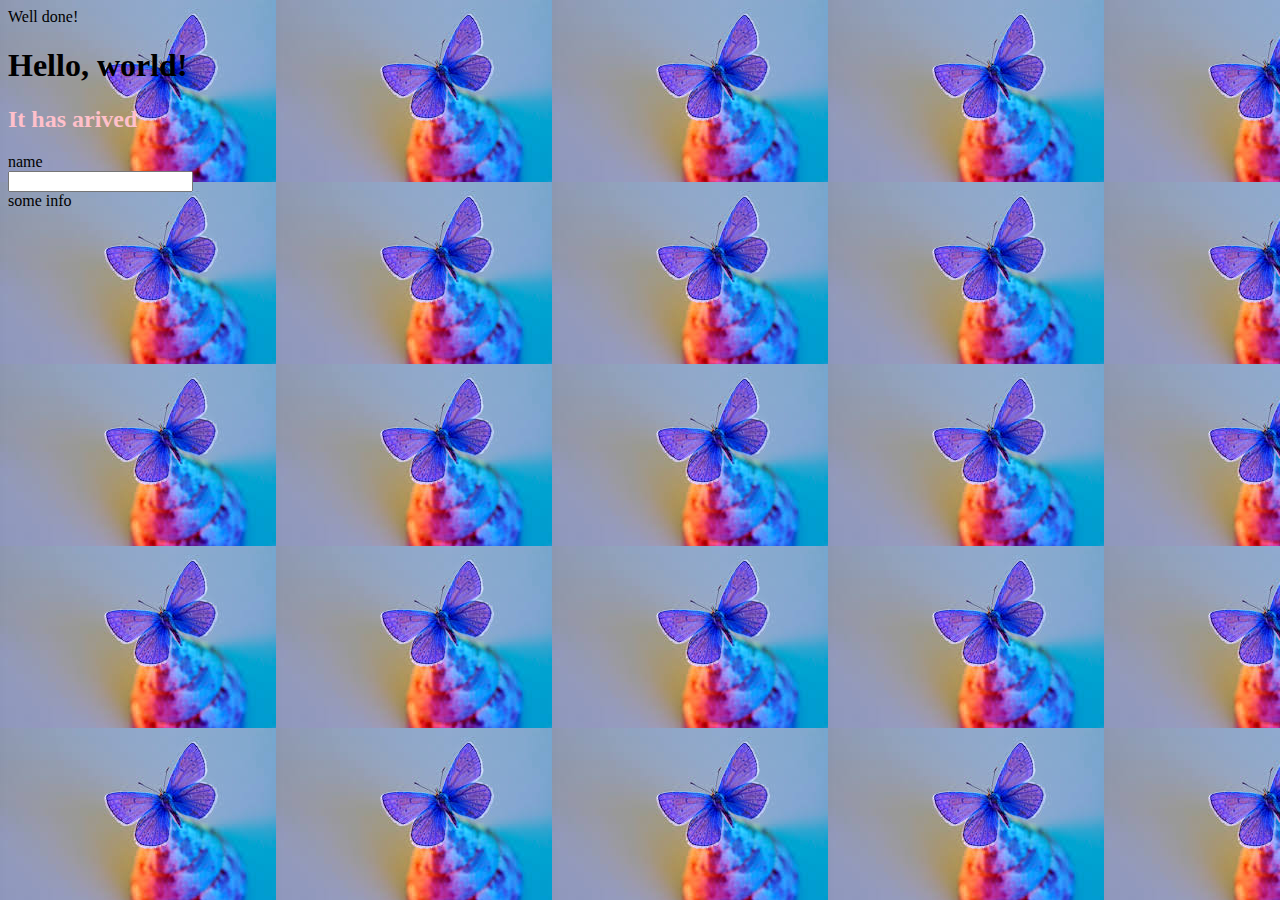
<file: bootstrap.html>
<!doctype html>
<html lang="en">
  <head>
    <!-- Required meta tags -->
    <meta charset="utf-8">
    <meta name="viewport" content="width=device-width, initial-scale=1, shrink-to-fit=no">

    <!-- Bootstrap CSS -->
    <link rel="stylesheet" href="https://stackpath.bootstrapcdn.com/bootstrap/4.1.3/css/bootstrap.min.css" integrity="sha384-MCw98/SFnGE8fJT3GXwEOngsV7Zt27NXFoaoApmYm81iuXoPkFOJwJ8ERdknLPMO" crossorigin="anonymous">

    <style type="text/css">
    h2{
    	color: pink;
    }
     	
    </style>

    <title>Hello, world!</title>
  </head>

<div class="alert alert-success" role="alert">Well done!</div>



  
  <body background="[data-uri]" >
    <h1>Hello, world!</h1>

    <!-- Optional JavaScript -->
    <!-- jQuery first, then Popper.js, then Bootstrap JS -->
    <script src="https://code.jquery.com/jquery-3.3.1.slim.min.js" integrity="sha384-q8i/X+965DzO0rT7abK41JStQIAqVgRVzpbzo5smXKp4YfRvH+8abtTE1Pi6jizo" crossorigin="anonymous"></script>
    <script src="https://cdnjs.cloudflare.com/ajax/libs/popper.js/1.14.3/umd/popper.min.js" integrity="sha384-ZMP7rVo3mIykV+2+9J3UJ46jBk0WLaUAdn689aCwoqbBJiSnjAK/l8WvCWPIPm49" crossorigin="anonymous"></script>
    <script src="https://stackpath.bootstrapcdn.com/bootstrap/4.1.3/js/bootstrap.min.js" integrity="sha384-ChfqqxuZUCnJSK3+MXmPNIyE6ZbWh2IMqE241rYiqJxyMiZ6OW/JmZQ5stwEULTy" crossorigin="anonymous"></script>
    <h2>It has arived </h2>
<form class="xe">
	name<br />
	<input type="text" name="name">
	<br />
</form>
<div class="alert alert-info" role="alert">some info</div>

  </body>
    
</html>
</file>
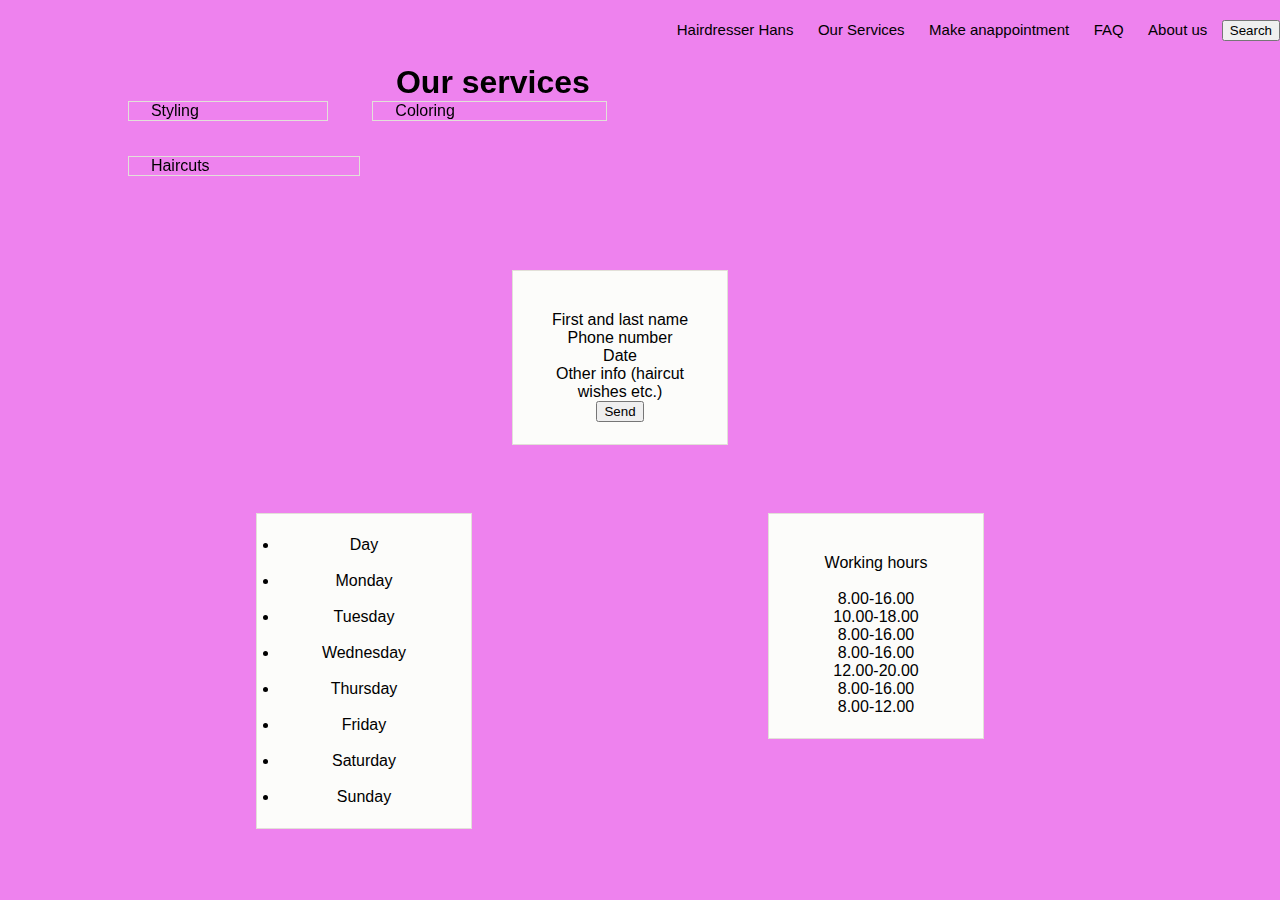
<file: hairdress.html>
<!DOCTYPE html>
<html>
<head>
	<title>Hairdresser</title>

	<meta charset="utf-8">
	
	<link rel="stylesheet" href="https://stackpath.bootstrapcdn.com/bootstrap/4.1.3/css/bootstrap.min.css" integrity="sha384-MCw98/SFnGE8fJT3GXwEOngsV7Zt27NXFoaoApmYm81iuXoPkFOJwJ8ERdknLPMO" crossorigin="anonymous">

<style type="text/css">
body{
	background-color: violet;
}
 *{	
 	margin: auto;
	padding: auto;
	font-family: Arial, sans-serif;

}
	.me{
	position: relative;
	top: 20%;
	display: block;
	text-align: center;


}
.nav{
	float: right;
	list-style: none;
	margin-top: 20px;
	
}
.nav li{
	display: inline-block;
}
.nav li a{
	color: black;
	padding: 10px 10px;
	font-size: 15px;
}
.nav  li a:hover{
	border: 1px solid blue;

}
.loge{
    	font-family: 40px;
	position: center;
	padding-left: 3%;
    margin-bottom: 35px;
    margin-right: 40px;
    border: solid 1px #e2e0d8;
    column-count: 3;
    display: inline-block;
    text-align: center;
    display: inline-block;
}
	.text {
    text-align: center;
}
.log {
	font-family: 40px;
	top:57%;
	position: fixed;
	left: 20%;
	right: 60%;
	padding: 22px;
    margin-bottom: 35px;
    margin-right: 40px;
    background-color: #fcfcfa;
    border: solid 1px #e2e0d8;
    text-align: center;
}
.lo {
	font-family: 40px;
	top:57%;
	position: fixed;
	left: 60%;
	right: 20%;
	padding: 22px;
    margin-bottom: 35px;
    margin-right: 40px;
    background-color: #fcfcfa;
    border: solid 1px #e2e0d8;
    text-align: center;
}
.l {
	font-family: 40px;
	top:30%;
	position: fixed;
	left: 40%;
	right: 40%;
	padding: 22px;
    margin-bottom: 35px;
    margin-right: 40px;
    background-color: #fcfcfa;
    border: solid 1px #e2e0d8;
    text-align: center;
}
.k{
	position: fixed;
	margin-top: 5%;
	margin-left: 10%;
}

</style>



</head>
<body>
	<div class="row">
		<ul class="nav">
			<li><a>Hairdresser Hans</a></li>
			<li><a> Our Services</a></li>
			<li><a>Make anappointment</a></li>
			<li><a>FAQ</a></li>
			<li><a>About us</a></li>
			<li class="active"><button class="btn btn defalt">Search</button></li>
</ul>
</div>

<div class="k" >
	<h1 class="me">Our services</h1>
<li class="loge">Styling</li>
<li class="loge">Coloring</li>
<li class="loge">Haircuts</li>
</div>

<div class="l">
	<br />First and last name
<br />Phone number
<br />Date
<br />Other info (haircut wishes etc.)
<br /><button type="button">Send</button>
</div>


<div class="log">
	<li>Day</li>
<br /><li>Monday</li>
<br /><li>Tuesday</li>
<br /><li>Wednesday</li>
<br /><li>Thursday</li>
<br /><li>Friday</li>
<br /><li>Saturday</li>
<br /><li>Sunday </li>
</div>
<div class="lo">
<br />Working hours
<br />
<br />8.00-16.00
<br />10.00-18.00
<br />8.00-16.00
<br />8.00-16.00
<br />12.00-20.00
<br />8.00-16.00
<br />8.00-12.00
</div>

</html>
</file>
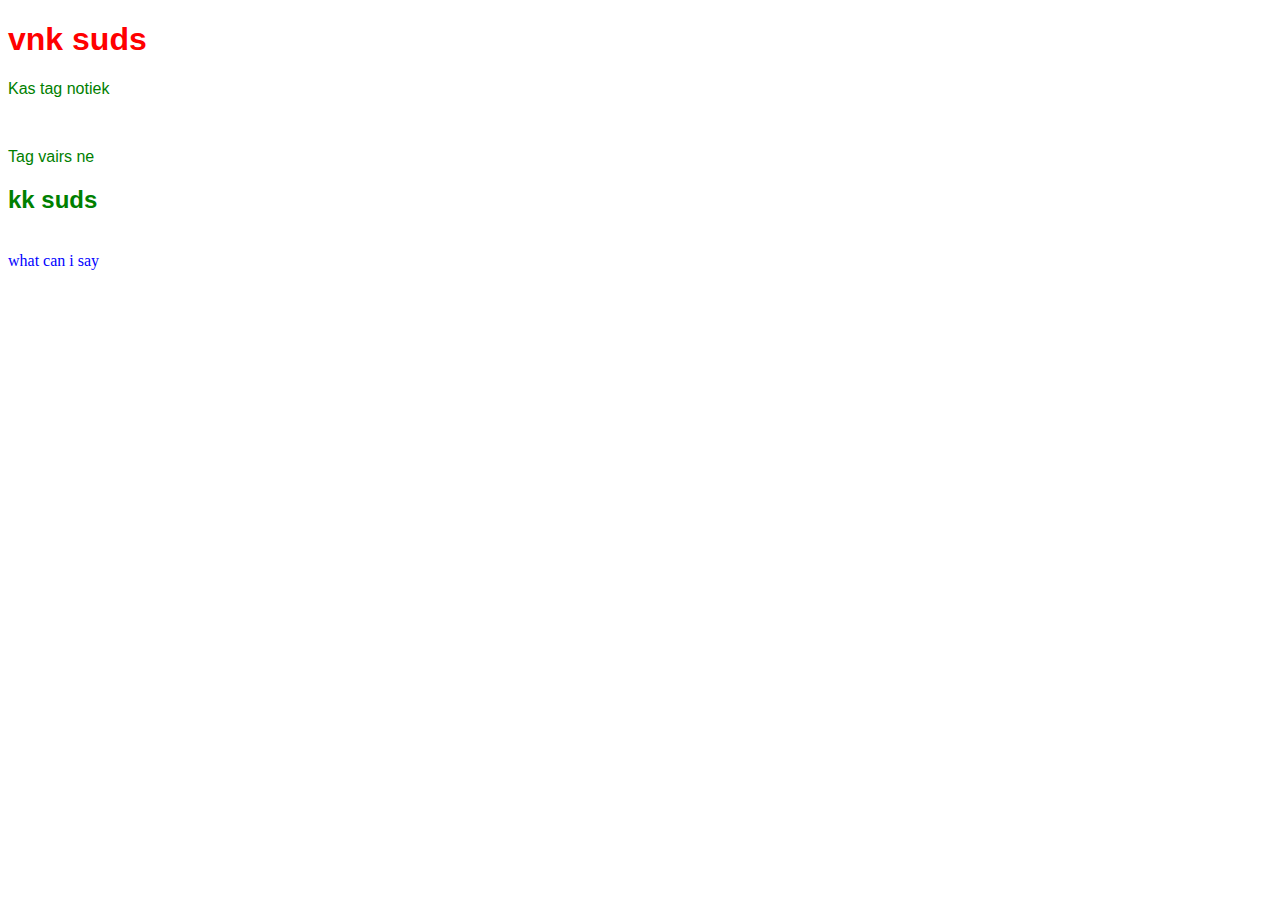
<file: macibas.html>
<!DOCTYPE html>
<!DOCTYPE html>
<html>
<head>
  <title>Praktice</title>

  <link rel="stylesheet" type="text/css" href="stylem.css">

</head>
<body>
  <div>
    <h1>vnk suds </h1>
<p class="simple">Kas tag notiek</p>
<br />
<p class="famcy">Tag vairs ne</p>
</div>
<div>
  <h2> kk suds </h2>
<br />
</div>


<span>what can i say</span>





</body>
</html>
</file>
<file: stylem.css>
style.css
<style type="text/css">
    .simple {
  width: 500px;
  margin: 20px auto;
  -webkit-box-sizing: border-box;
     -moz-box-sizing: border-box;
          box-sizing: border-box;
}

.fancy {
  width: 500px;
  margin: 20px auto;
  padding: 50px;
  border: solid blue 10px;
  -webkit-box-sizing: border-box;
     -moz-box-sizing: border-box;
          box-sizing: border-box;
}
div{
  font-family: ARIAL;
  color: green;
}
h1{
  color: red;
}
span{
  color: blue;
}

  </style>
</file>
